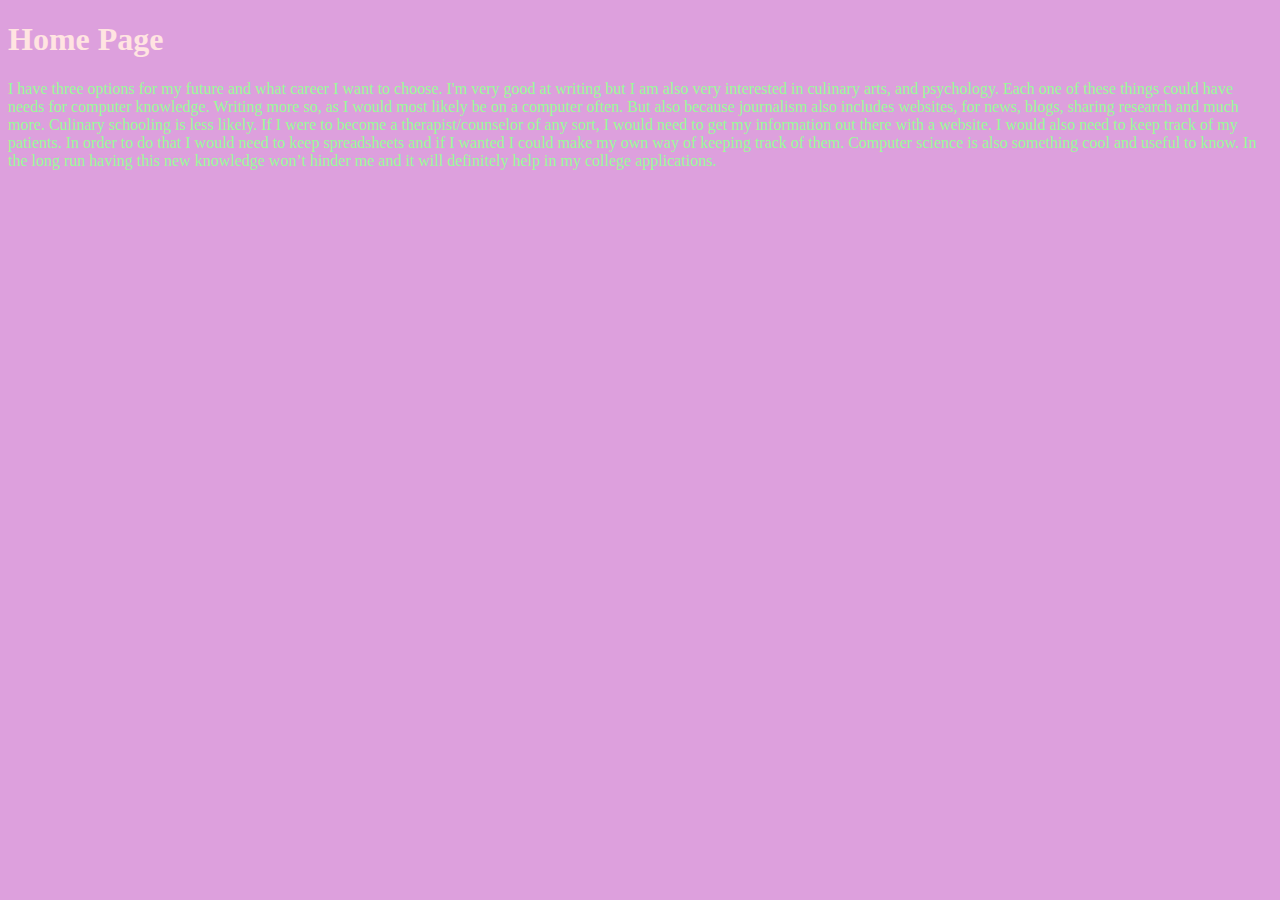
<file: index.html>
<!DOCTYPE html>
<html>
        <head>
            <title>All about Ember</title>
            <meta charset="UTF-8">
            <link rel="icon" href="favicon.png" type="image/ gif" sizes="16x16"> 
            <style>
                body {
                    background-color:plum
                }
                p {
                    color:palegreen
                }
                h1 {
                    color:mistyrose
                }
            </style>
        </head>
        <body>
            
            <h1>Home Page</h1>
            <p>
        I have three options for my future and what career I want to choose. I'm very good at writing but I am also very interested in culinary arts, and psychology. Each one of these things could have needs for computer knowledge. Writing more so, as I would most likely be on a computer often. But also because journalism also includes websites, for news, blogs, sharing research and much more. Culinary schooling is less likely. If I were to become a therapist/counselor of any sort, I would need to get my information out there with a website. I would also need to keep track of my patients. In order to do that I would need to keep spreadsheets and if I wanted I could make my own way of keeping track of them. Computer science is also something cool and useful to know. In the long run having this new knowledge won’t hinder me and it will definitely help in my college applications.
            </p>
        </body>
</html>
</file>
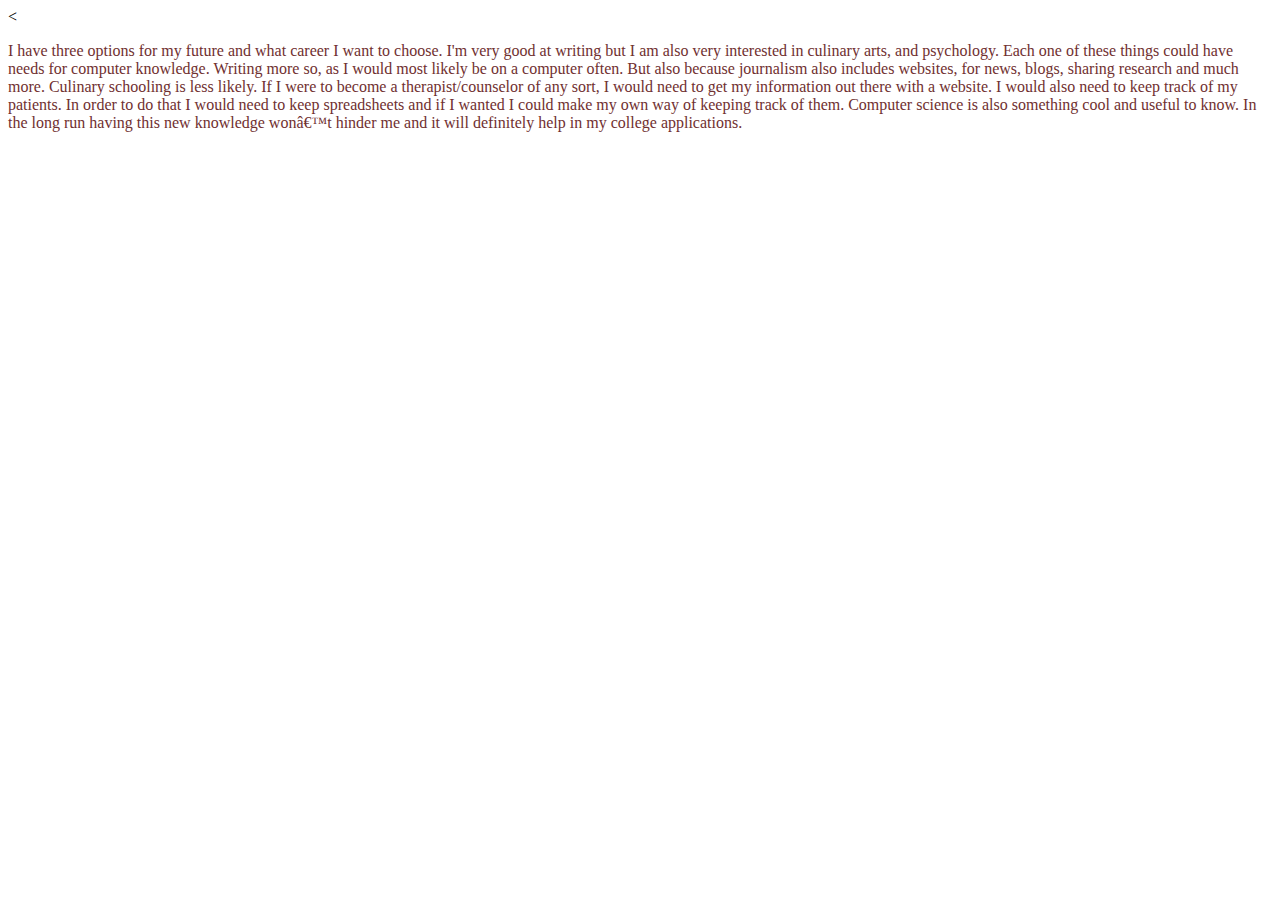
<file: about.html>
<!DOCTYPE html>
<html>
        <head>
            <
            <title>About Me</title>
            <meta charset="UTF-8>
            <link rel="icon" href="favicon.png" type="image/ gif" sizes="16x16"
        </head>
        <body>
            <p>
                I have three options for my future and what career I want to choose. I'm very good at writing but I am also very interested in culinary arts, and psychology. Each one of these things could have needs for computer knowledge. Writing more so, as I would most likely be on a computer often. But also because journalism also includes websites, for news, blogs, sharing research and much more. Culinary schooling is less likely. If I were to become a therapist/counselor of any sort, I would need to get my information out there with a website. I would also need to keep track of my patients. In order to do that I would need to keep spreadsheets and if I wanted I could make my own way of keeping track of them. Computer science is also something cool and useful to know. In the long run having this new knowledge won’t hinder me and it will definitely help in my college applications. 

           <style>
                    p {
                       color:rgb(112, 48, 48)
                    }
                   <style>

           </p>
       </body>
</html>
        </body>
</file>
